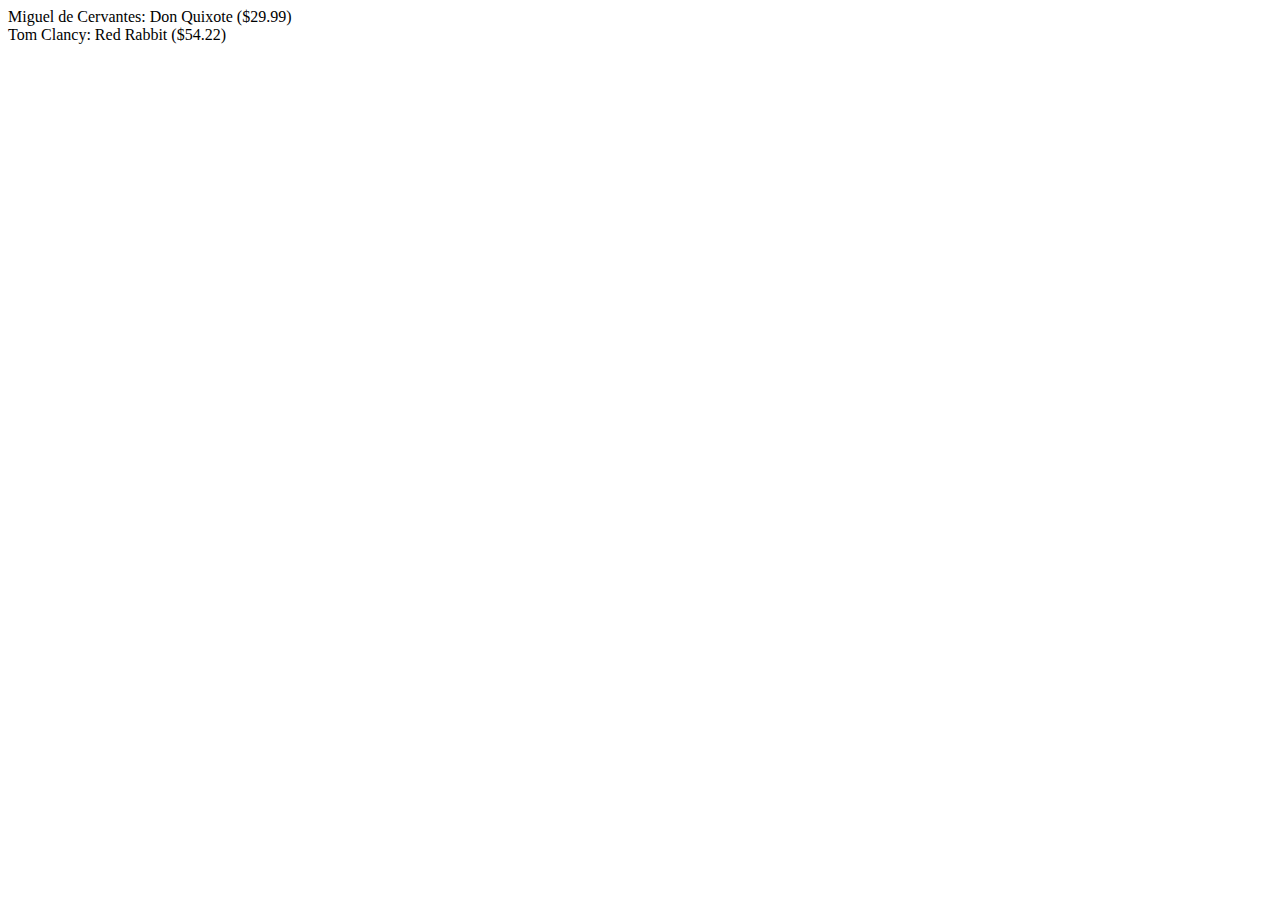
<file: Homework and Progress/week 12/index.html>
<!DOCTYPE html>
<html lang="en">
  <head>
    <meta charset="UTF-8" />
    <meta name="viewport" content="width=device-width, initial-scale=1.0" />
    <title>JS Class Homework</title>
  </head>
  <body>
    <div id="display-book1"></div>
    <div id="display-book2"></div>
    <script src="js/homework.js"></script>
  </body>
</html>
</file>
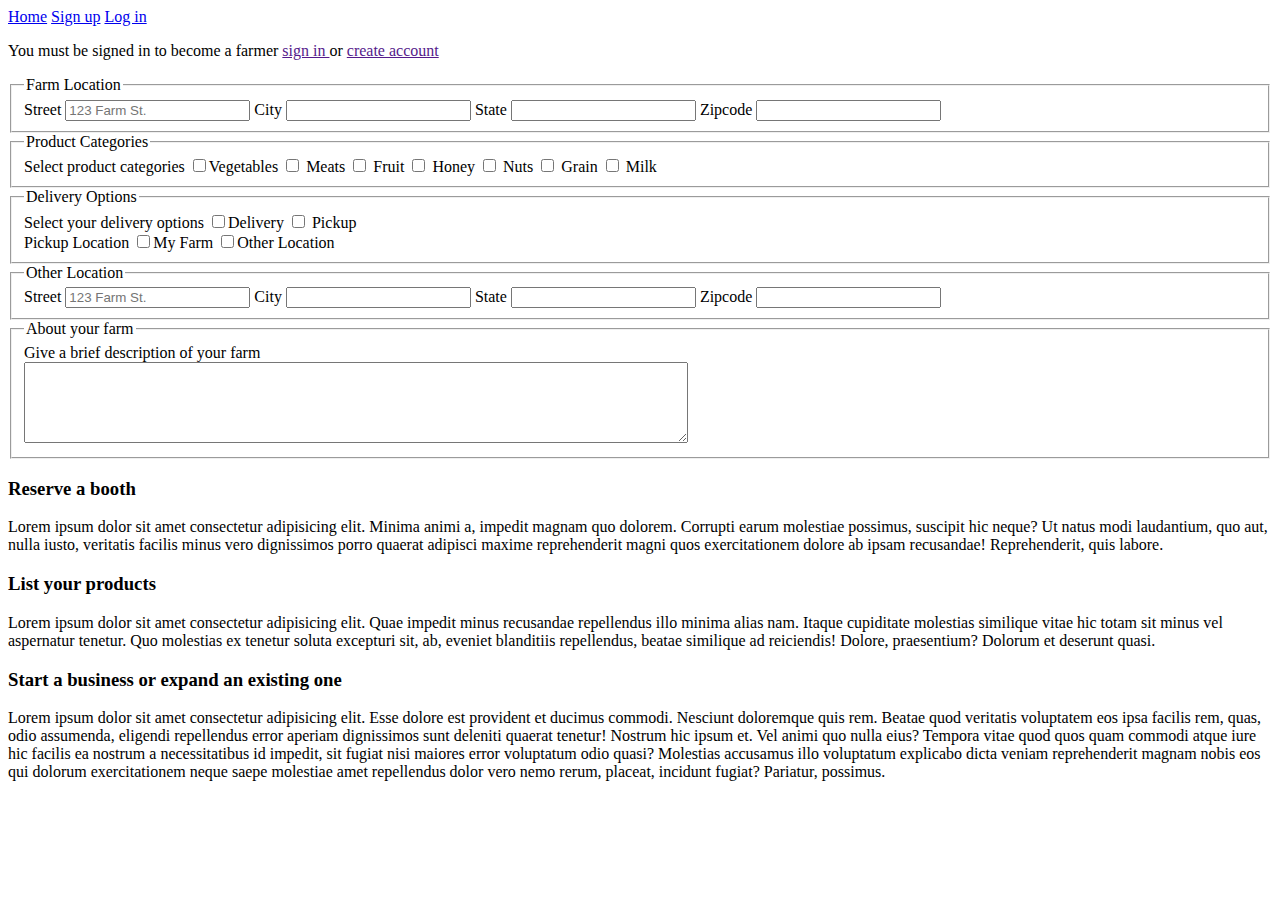
<file: Homework and Progress/Website project/Code/become_a_farmer.html>
<!DOCTYPE html>
<html lang="en">
<head>
  <title>Become a farmer</title>
</head>

<nav>
    <a href="index.html">Home</a>
    <a href="signup.html">Sign up</a>
    <a href="login.html">Log in</a>
  </nav>
<body>
  <div id="create_account">
    <p>You must be signed in to become a farmer <a href=""> sign in </a>or <a href="">create account</a></p>
    <form action="">
        <fieldset id="farm_locaiton">
          <legend>Farm Location</legend>
          <label for="street">Street</label>
          <input type="text" name="street" placeholder="123 Farm St.">
          <label for="city">City</label>
          <input type="text" name="city">
          <label for="state">State</label>
          <input type="text" name="state">
          <label for="zipcode">Zipcode</label>
          <input type="text" name="zipcode">
        </fieldset>
        <fieldset id="product_category">
          <legend>Product Categories</legend>
          <label for="products">Select product categories</label>
          <input type="checkbox" name="product_cat" value="vegetables">Vegetables
          <input type="checkbox" name="product_cat" value="meats"> Meats 
          <input type="checkbox" name="product_cat" value="fruit"> Fruit 
          <input type="checkbox" name="product_cat" value="honey"> Honey 
          <input type="checkbox" name="product_cat" value="nuts"> Nuts 
          <input type="checkbox" name="product_cat" value="grain"> Grain 
          <input type="checkbox" name="product_cat" value="milk"> Milk 
        </fieldset>
        <fieldset id="delivery_options">
          <legend>Delivery Options</legend>
          <label for="delivery_options">Select your delivery options</label>
          <input type="checkbox" name="delivery_options" value="offer_delivery">Delivery
          <input type="checkbox" name="delivery_options" value="pickup_only"> Pickup <br>
          <label for="pickup_location">Pickup Location</label>
          <input type="checkbox" name="pickup_location" value="farm_location">My Farm
          <input type="checkbox" name="pickup_location" value="other_locaton">Other Location
        </fieldset>
        <fieldset id="other_location">
          <legend>Other Location</legend>
          <label for="street">Street</label>
          <input type="text" name="street" placeholder="123 Farm St.">
          <label for="city">City</label>
          <input type="text" name="city">
          <label for="state">State</label>
          <input type="text" name="state">
          <label for="zipcode">Zipcode</label>
          <input type="text" name="zipcode">
        </fieldset>
        <fieldset id="about_farm">
          <legend>About your farm</legend>
          <label for="about_farm">Give a brief description of your farm</label><br>
          <textarea rows="5" cols="80" name="about_farm" ></textarea>
        </fieldset>
  
      </form>
  </div>  <!--closing div for create account -->
  
  <section id="top_farmer_section">
    <div id="content_wrapper">
      <div id="left_content">
          <h3>Reserve a booth</h3>
            <p>
              Lorem ipsum dolor sit amet consectetur adipisicing elit. Minima animi a, impedit magnam quo dolorem. Corrupti earum molestiae possimus, suscipit hic neque? Ut natus modi laudantium, quo aut, nulla iusto, veritatis facilis minus vero dignissimos porro quaerat adipisci maxime reprehenderit magni quos exercitationem dolore ab ipsam recusandae! Reprehenderit, quis labore.
            </p>
      </div><!--End left_content-->
      <div id="right_farmer_content">
        <h3>List your products</h3>
          <p>
            Lorem ipsum dolor sit amet consectetur adipisicing elit. Quae impedit minus recusandae repellendus illo minima alias nam. Itaque cupiditate molestias similique vitae hic totam sit minus vel aspernatur tenetur. Quo molestias ex tenetur soluta excepturi sit, ab, eveniet blanditiis repellendus, beatae similique ad reiciendis! Dolore, praesentium? Dolorum et deserunt quasi.
          </p>
      </div> <!--End right_content-->
    </div><!--End image wrapper-->
  </section><!--End top_section-->
  <section id="middle_farmer_section">
    <div id="farmer_content_wrapper">
      <div id="farmer_content">
        <h3>Start a business or expand an existing one</h3>
        <p>
          Lorem ipsum dolor sit amet consectetur adipisicing elit. Esse dolore est provident et ducimus commodi. Nesciunt doloremque quis rem. Beatae quod veritatis voluptatem eos ipsa facilis rem, quas, odio assumenda, eligendi repellendus error aperiam dignissimos sunt deleniti quaerat tenetur! Nostrum hic ipsum et. Vel animi quo nulla eius? Tempora vitae quod quos quam commodi atque iure hic facilis ea nostrum a necessitatibus id impedit, sit fugiat nisi maiores error voluptatum odio quasi? Molestias accusamus illo voluptatum explicabo dicta veniam reprehenderit magnam nobis eos qui dolorum exercitationem neque saepe molestiae amet repellendus dolor vero nemo rerum, placeat, incidunt fugiat? Pariatur, possimus.
        </p>
      </div>
    </div>
  </section><!--End middle_section-->
 
  
</body>
</html>
</file>
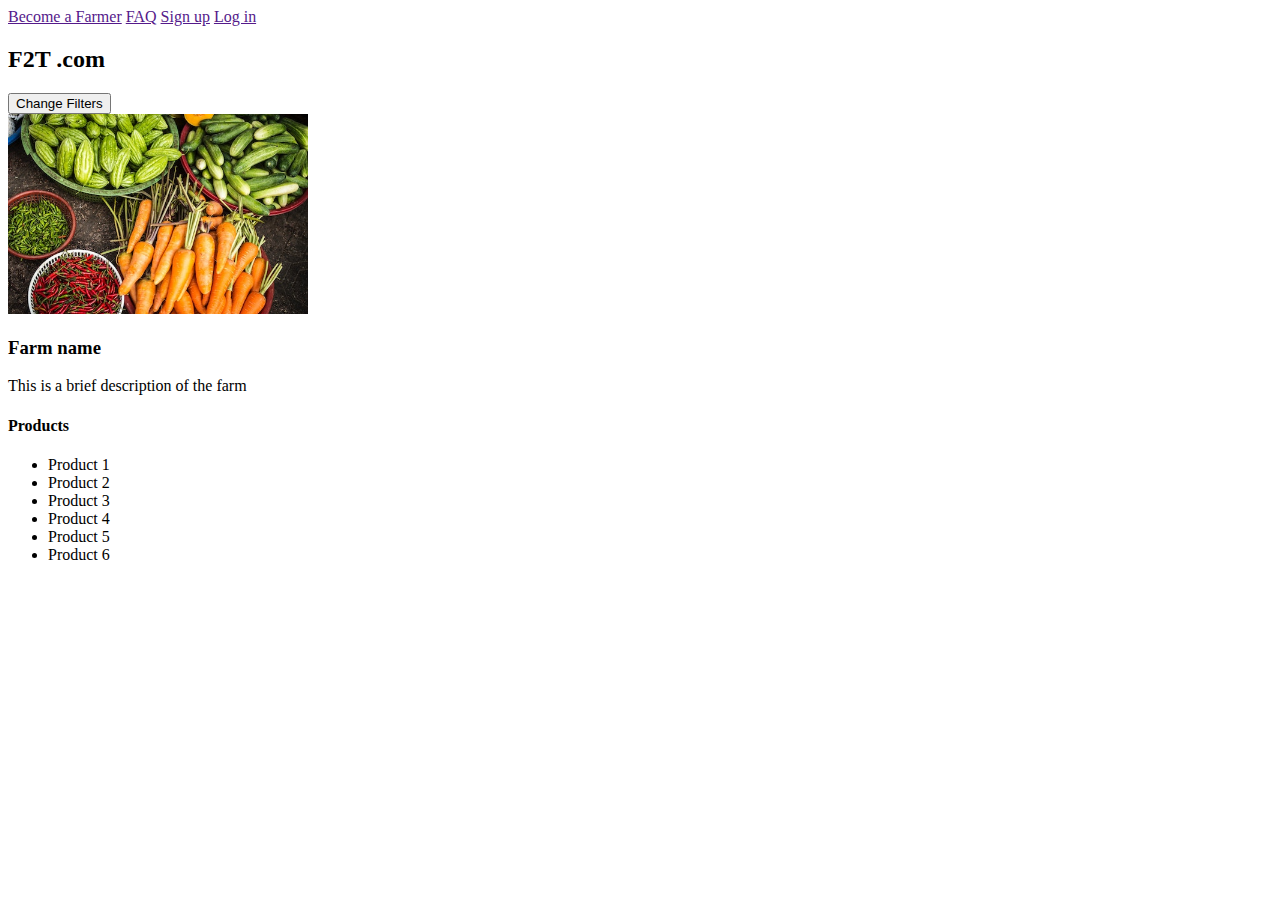
<file: Homework and Progress/Website project/Code/search_results.html>
<!DOCTYPE html>
<html lang="en">
<head>
  <title>Our Farmers</title>
</head>
<header>
    <nav>
        <a href="">Become a Farmer</a>
        <a href="">FAQ</a>
        <a href="">Sign up</a>
        <a href="">Log in</a>
      </nav>
  <h2>F2T .com</h2>
  <button type="submit">Change Filters</button>
</header>
<body>
  <section>
    <img src="images/vegies.jpg" alt="mixed vegetables" height="200px">
    <h3>Farm name</h3>
    <p>This is a brief description of the farm</p>
    <h4>Products</h4>
    <ul>
      <li>Product 1</li>
      <li>Product 2</li>
      <li>Product 3</li>
      <li>Product 4</li>
      <li>Product 5</li>
      <li>Product 6</li>
    </ul>
  </section>
  
</body>
</html>
</file>
